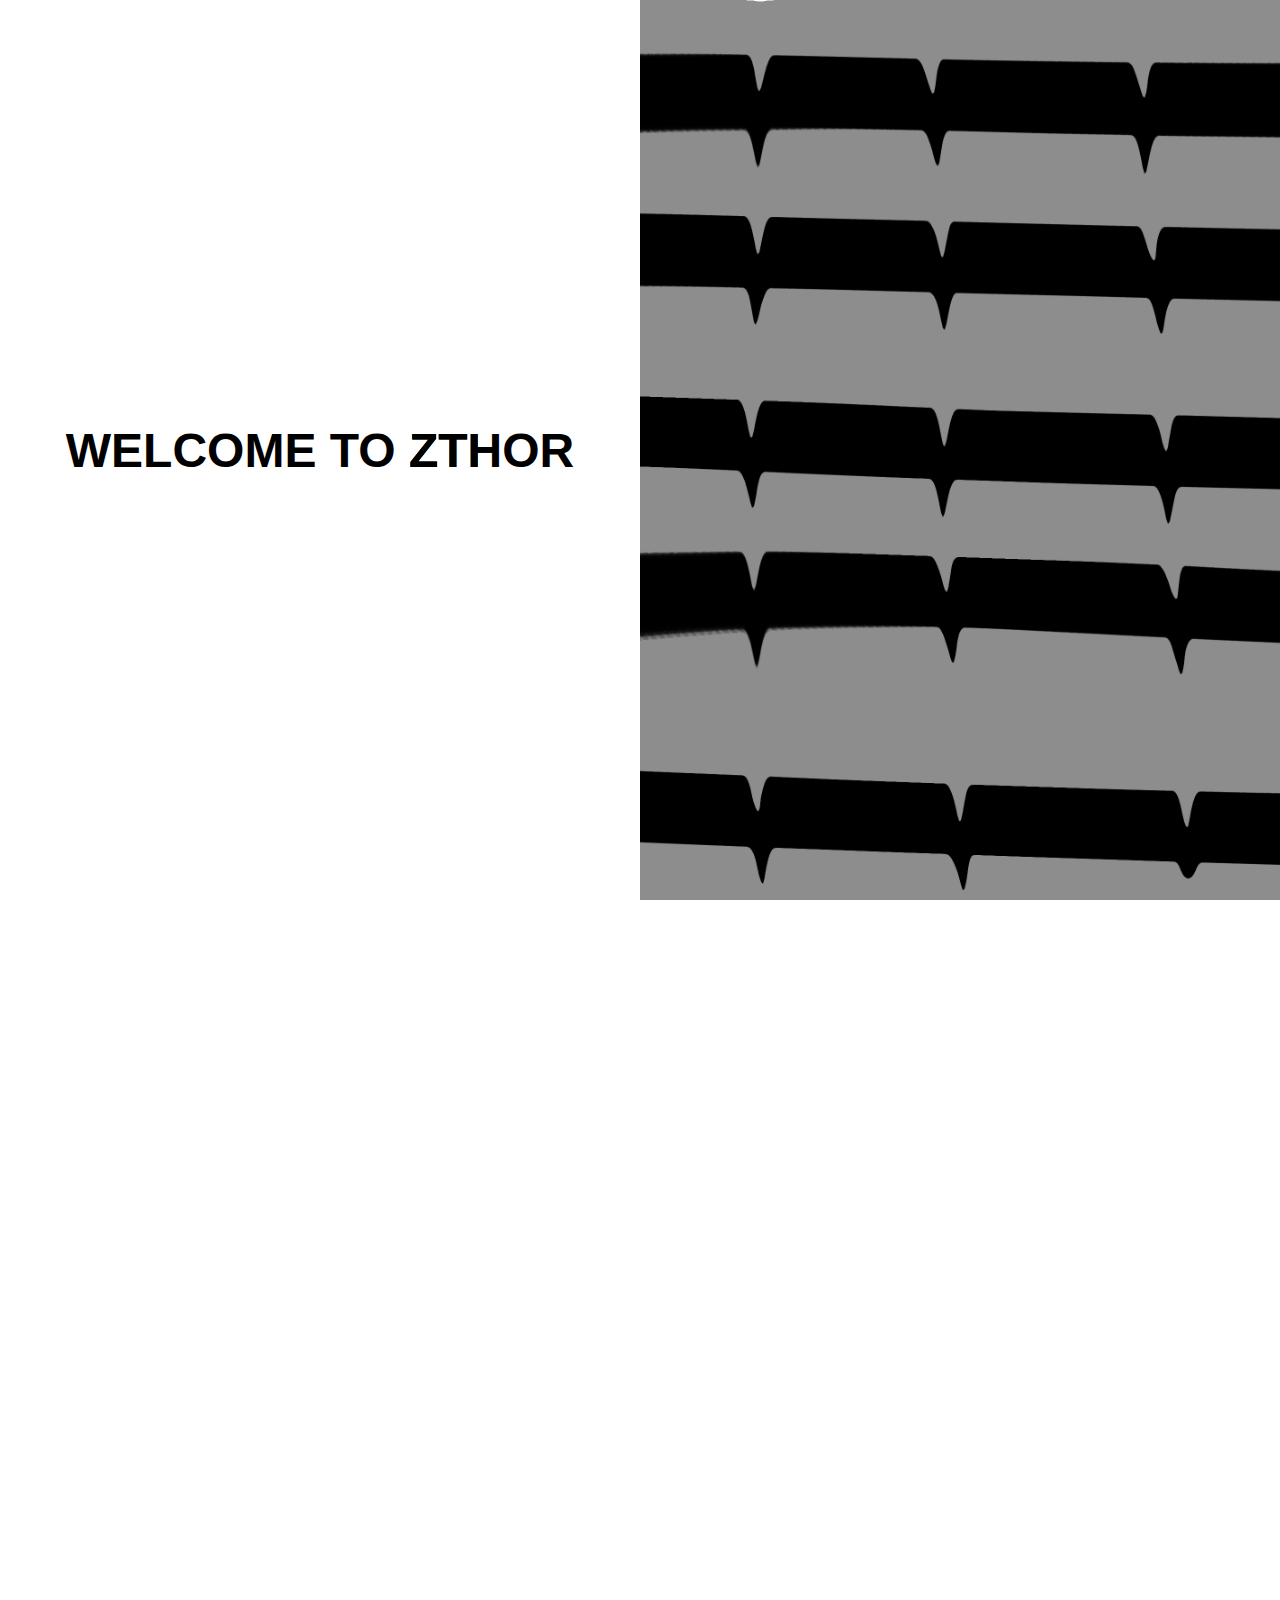
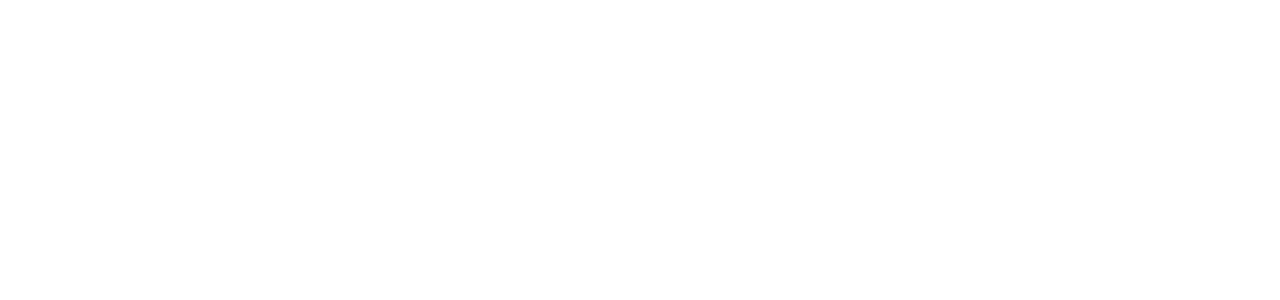
<file: index.html>
<!DOCTYPE html>
<html lang="en">
<head>
  <meta charset="UTF-8" />
  <meta name="viewport" content="width=device-width, initial-scale=1.0" />
  <title>ZTHOR Portfolio</title>

  <!-- LINK KE FILE CSS -->
  <link rel="stylesheet" href="styles.css" />

  <!-- LINK AOS CSS -->
  <link rel="stylesheet" href="https://cdn.jsdelivr.net/npm/aos@2.3.4/dist/aos.css" />
</head>
<body>

  <!-- SECTION 1: HALAMAN WELCOME -->
  <section class="section" id="page1" data-aos="fade-up">
    <div class="left">
      <h1>WELCOME TO <span class="highlight">ZTHOR</span></h1>
    </div>
    <div class="right">
      <!-- GANTI DENGAN FOTO -->
      <img src="Untitled-2.png3.png" alt="My Photo" class="profile-photo" />
    </div>
  </section>

  <!-- SECTION 2: PROJECTS DAN CONTACT -->
  <section class="section" id="page2" data-aos="fade-up">
<div class="projects-centered">

  <!-- GAMBAR ICON UNTUK PICTURE PROJECT -->
  <div class="project" onclick="location.href='#picture'">
    <h3>PICTURE PROJECT</h3>
    <img src="picture.png" alt="Picture Icon" class="project-icon" />
  </div>

  <!-- GAMBAR ICON UNTUK ABOUT ME -->
  <div class="project" onclick="location.href='#about'">
    <h3>ABOUT ME</h3>
    <img src="about.png" alt="About Icon" class="project-icon" />
  </div>

  <!-- GAMBAR ICON UNTUK VIDEO PROJECT -->
  <div class="project" onclick="location.href='#video'">
    <h3>VIDEO PROJECT</h3>
    <img src="video.png" alt="Video Icon" class="project-icon" />
  </div>

</div>


    <footer>
      <h3>CONTACT</h3>
      <p>6285161367223</p>
      <div class="social_media">IG & TikTok</div>
      <p>@zthor16</p>
    </footer>
  </section>

  <!-- SCRIPT AOS -->
  <script src="https://cdn.jsdelivr.net/npm/aos@2.3.4/dist/aos.js"></script>
  <script>
    AOS.init({
      duration: 800,
      easing: 'ease-in-out',
      once: false // biar animasi bisa aktif tiap scroll naik/turun
    });
  </script>
</body>
</html>
</file>
<file: styles.css>
/* RESET DASAR */
* {
  box-sizing: border-box;
  margin: 0;
  padding: 0;
}

body {
  font-family: Arial, sans-serif;
  scroll-behavior: smooth;
}

/* SETIAP SECTION MENGISI 1 LAYAR */
.section {
  height: 100vh;
  width: 100%;
  display: flex;
}

/* PAGE 1 (WELCOME) */
#page1 {
  background: white;
  flex-direction: row;
}

.left, .right {
  flex: 1;
  display: flex;
  flex-direction: column;
  justify-content: center;
  align-items: center;
}

.left h1 {
  font-size: 3em;
  font-weight: bold;
}

.highlight {
  background: linear-gradient(to right, black 50%, transparent 50%);
  background-clip: text;
  -webkit-background-clip: text;
  color: transparent;
  -webkit-text-fill-color: black;
}

/* FOTO DI BAGIAN KANAN PENUH */
.profile-photo {
  width: 100%;
  height: 100%;
  object-fit: cover;
}

/* PAGE 2 (PROJECTS) */
#page2 {
  background: #d3d3d3;
  flex-direction: column;
  justify-content: space-between;
  align-items: center;
  padding: 30px 0;
}

.projects-centered {
  display: flex;
  justify-content: center;
  align-items: center;
  gap: 40px;
  flex-wrap: wrap;
  flex: 1;
}

.project {
  text-align: center;
  color: black;
  cursor: pointer;
  transition: transform 0.3s;
}

.project:hover {
  transform: scale(1.1);
}

.project h3 {
  margin-bottom: 10px;
  font-size: 1.1em;
}

.box {
  width: 100px;
  height: 140px;
  border: 2px solid black;
  margin: 0 auto;
}

footer {
  margin-top: 20px;
  text-align: center;
  color: black;
}

.social_media {
  margin-top: 10px;
  font-weight: bold;
}
.project-icon {
  width: 100px;
  height: auto;
  transition: transform 0.3s;
}

.project-icon:hover {
  transform: scale(1.1);
}
.project.clicked {
  background-color: rgba(0, 0, 0, 0.3);
  transition: background-color 0.3s ease;
}
@media (max-width: 768px) {
  .about-container {
    flex-direction: column;
  }

  .about-left, .about-right {
    width: 100%;
    height: 50vh; /* atau auto jika terlalu sempit */
  }

  .about-right {
    padding: 20px;
    justify-content: flex-start;
  }

  .about-right h1 {
    font-size: 1.8em;
  }

  .about-right p {
    font-size: 1em;
    line-height: 1.6;
  }
}
.about-wrapper {
  display: flex;
  min-height: 100vh;
}

.about-left {
  flex: 1;
  background-image: url(thor.png); /* Ganti sesuai nama file */
  background-size: cover;
  background-position: center;
}

.about-right {
  flex: 1;
  padding: 60px;
  display: flex;
  flex-direction: column;
  justify-content: center;
  background-image: url(background2.png); /* opsional */
  background-size: cover;
  background-position: center;
  color: #000;
}
</file>
